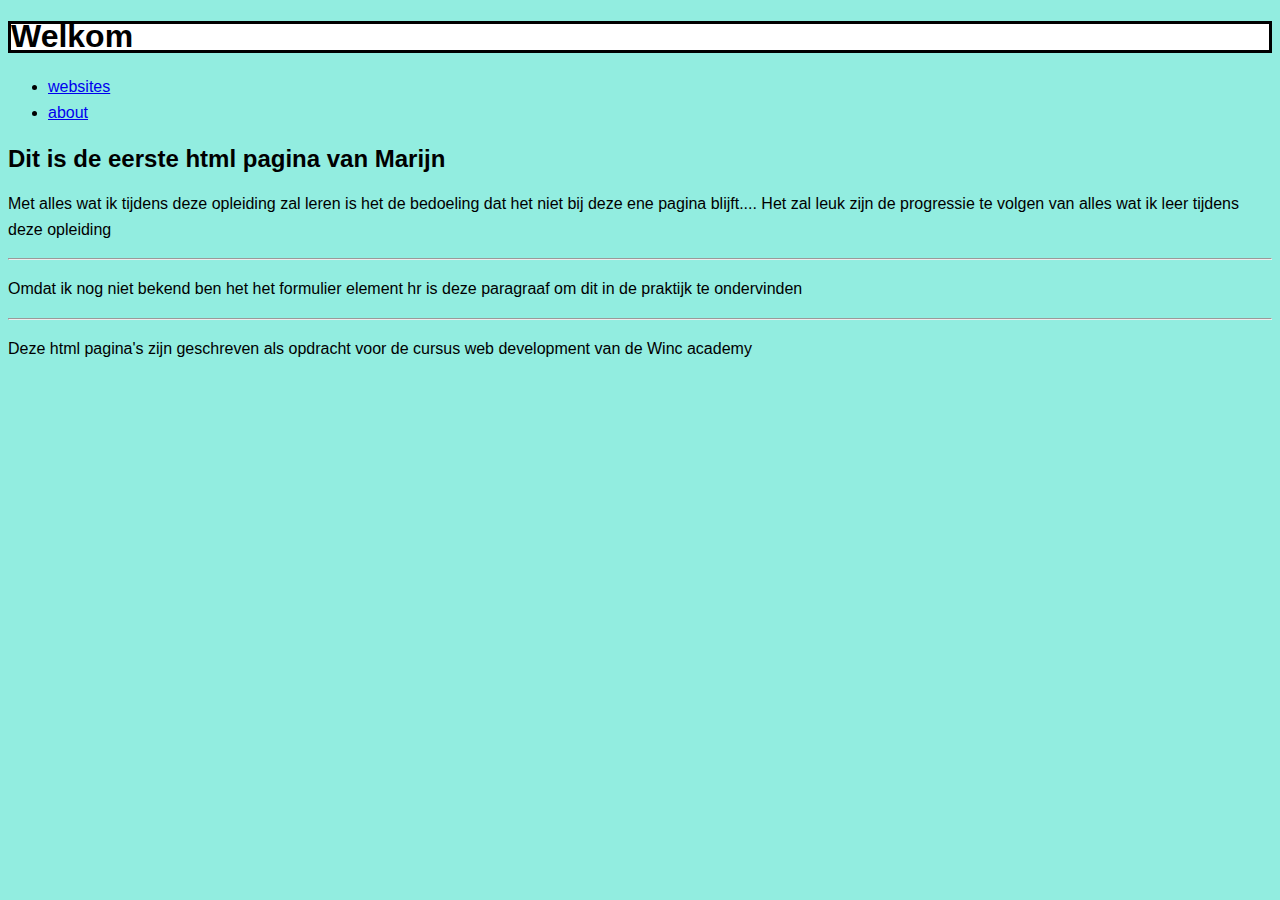
<file: index.html>
<!DOCTYPE html>
<html>

<head>
    <title> Welkom! </title>
    <link rel="stylesheet" type="text/css" href="style.css">
    <style>
        .black-border {
            border:3px solid black;
        }
        #white-background {
            background-color: white;
        }
    </style>
</head>

<body>

    <header>
        <h1 id="white-background" class="black-border">Welkom</h1>
        <nav>
            <ul>
                <li><a href="index3.html">websites</a></li>
                <li><a href="about.html">about</a></li>
            </ul>
        </nav>
    </header>

    <main>
        <h2>Dit is de eerste html pagina van Marijn</h2>
        <p>Met alles wat ik tijdens deze opleiding zal leren is het de bedoeling dat het niet bij
            deze ene pagina
            blijft....
            Het zal leuk zijn de progressie te volgen van alles wat ik leer tijdens deze opleiding</p>

        <hr>
        <p> Omdat ik nog niet bekend ben het het formulier element hr is deze paragraaf om dit in
            de praktijk te
            ondervinden</p>
        <hr>
    </main>

    <footer>
        <p> Deze html pagina's zijn geschreven als opdracht voor de cursus web development van de Winc academy</p>
    </footer>

</body>

</html>
</file>
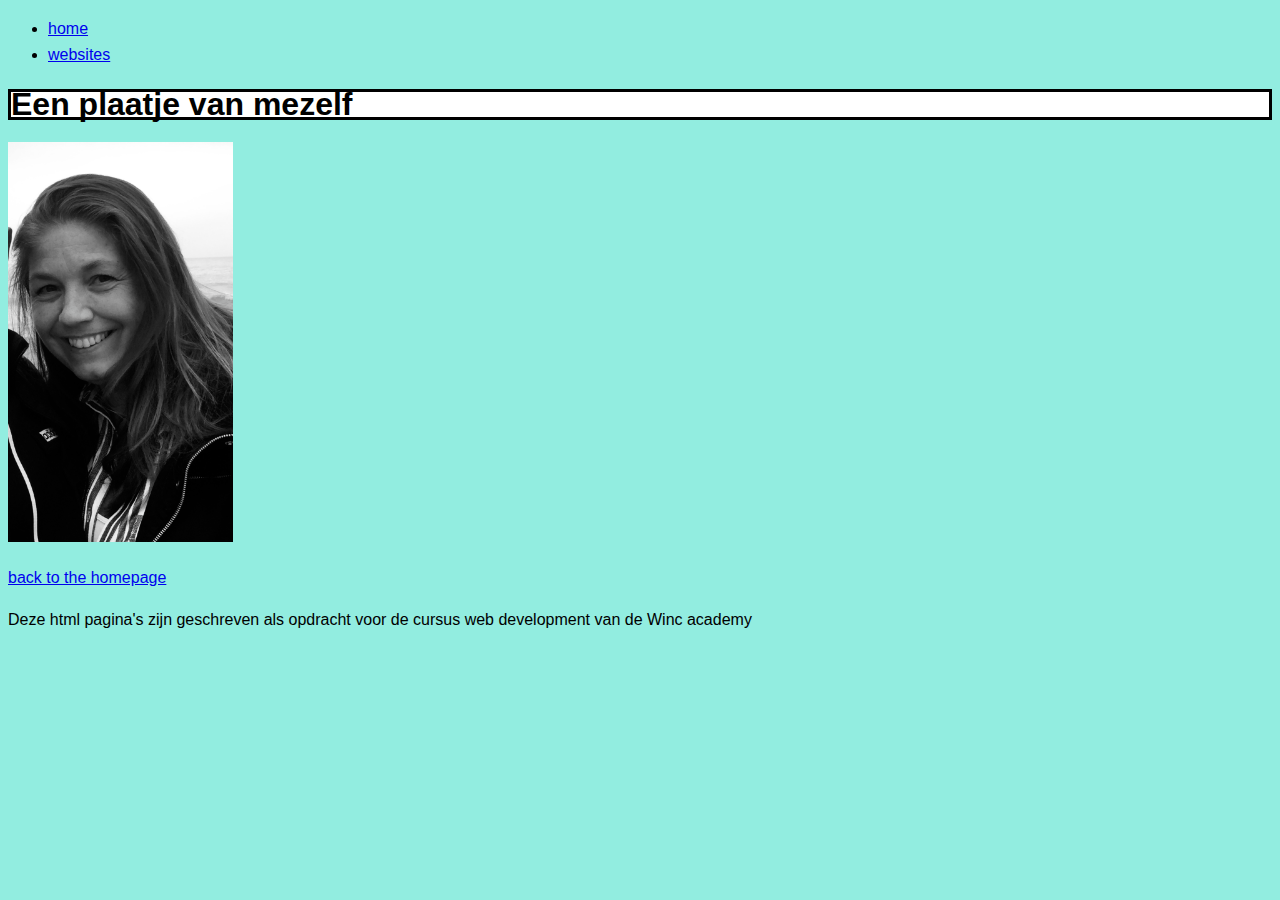
<file: about.html>
<!DOCTYPE html>
<html>

<head>
    <title> Een plaatje van mezelf </title>
    <link rel="stylesheet" type="text/css" href="style.css">
    <style>
        .black-border {
            border: 3px solid black;
        }
        #white-background {
            background-color: white;
        }
    </style>
</head>

<body>
    <header>
        <nav>
            <ul>
                <li><a href="index.html">home</a></li>
                <li><a href="index3.html">websites</a></li>
            </ul>
        </nav>
    </header>

    <main>
        <h1 id="white-background" class="black-border">Een plaatje van mezelf</h1>

        <img height="400" src="foto1.jpg">

        <a href="index2.html">
            <p>back to the homepage</p>
        </a>
    </main>

    <footer>
        <p> Deze html pagina's zijn geschreven als opdracht voor de cursus web development van de Winc academy</p>
    </footer>

</body>

</html>
</file>
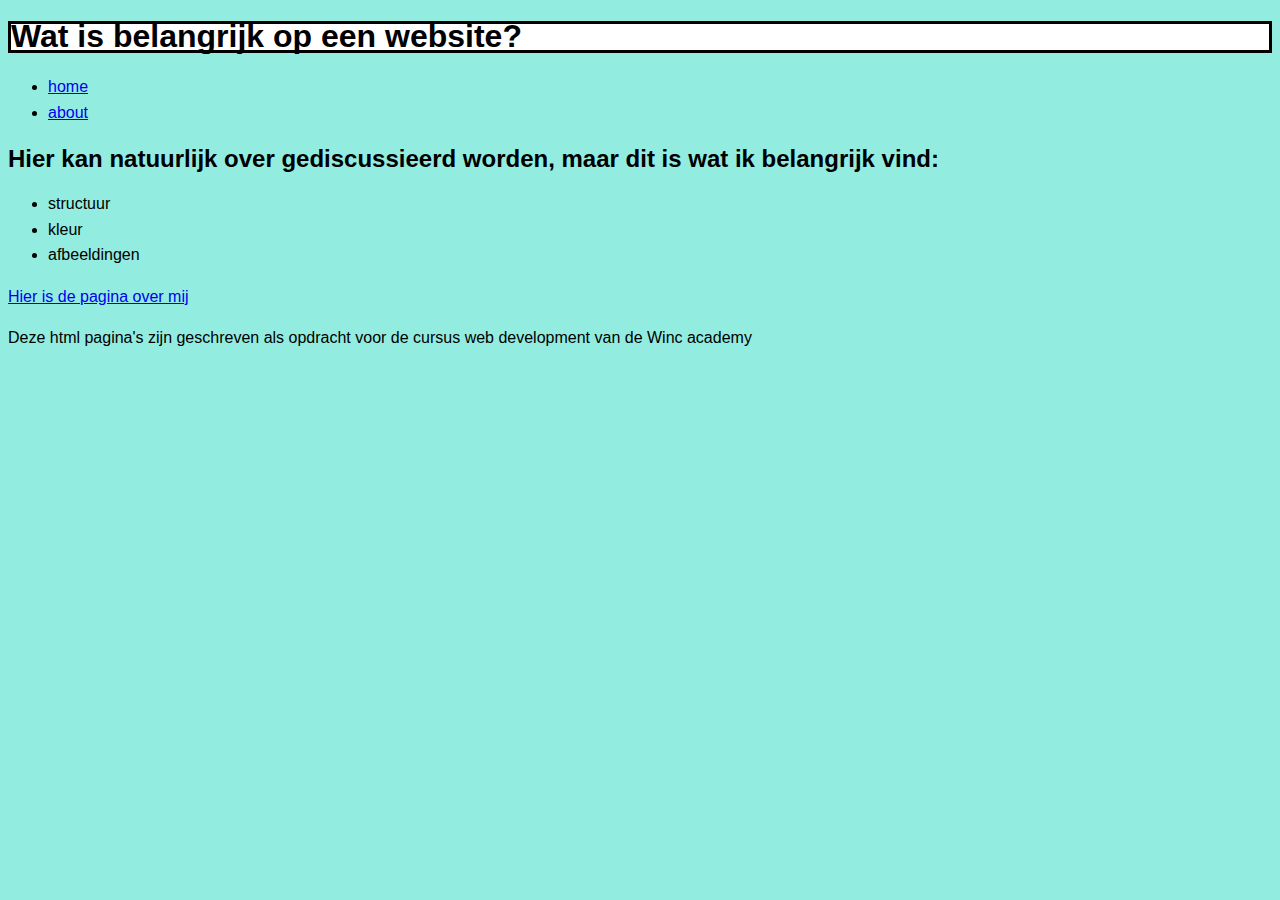
<file: index3.html>
<!DOCTYPE html>
<html>

<head>
    <title> Wat is belangrijk op een website? </title>
    <link rel="stylesheet" type="text/css" href="style.css">
    <style>
        .black-border {
            border: 3px solid black;
        }

        #white-background {
            background-color: white;
        }
    </style>
</head>

<body>

    <header>
        <h1 id="white-background" class="black-border">Wat is belangrijk op een website?</h1>
        <nav>
            <ul>
                <li><a href="index.html">home</a></li>
                <li><a href="about.html">about</a></li>
            </ul>
        </nav>
    </header>

    <main>
        <h2>Hier kan natuurlijk over gediscussieerd worden, maar dit is wat ik belangrijk vind:</h2>
        <p>
        <ul>
            <li>structuur</li>
            <li>kleur</li>
            <li>afbeeldingen</li>
        </ul>

        <a href="about.html">Hier is de pagina over mij</a>
        </p>
    </main>

    <footer>
        <p> Deze html pagina's zijn geschreven als opdracht voor de cursus web development van de Winc academy</p>
    </footer>
</body>

</html>
</file>
<file: style.css>
body { 
    background-color:rgba(125, 233, 218, 0.836);
    color:black;
    font: normal 16px Arial, helvetica, sans-serif;
    line-height:1.6em;
}
</file>
